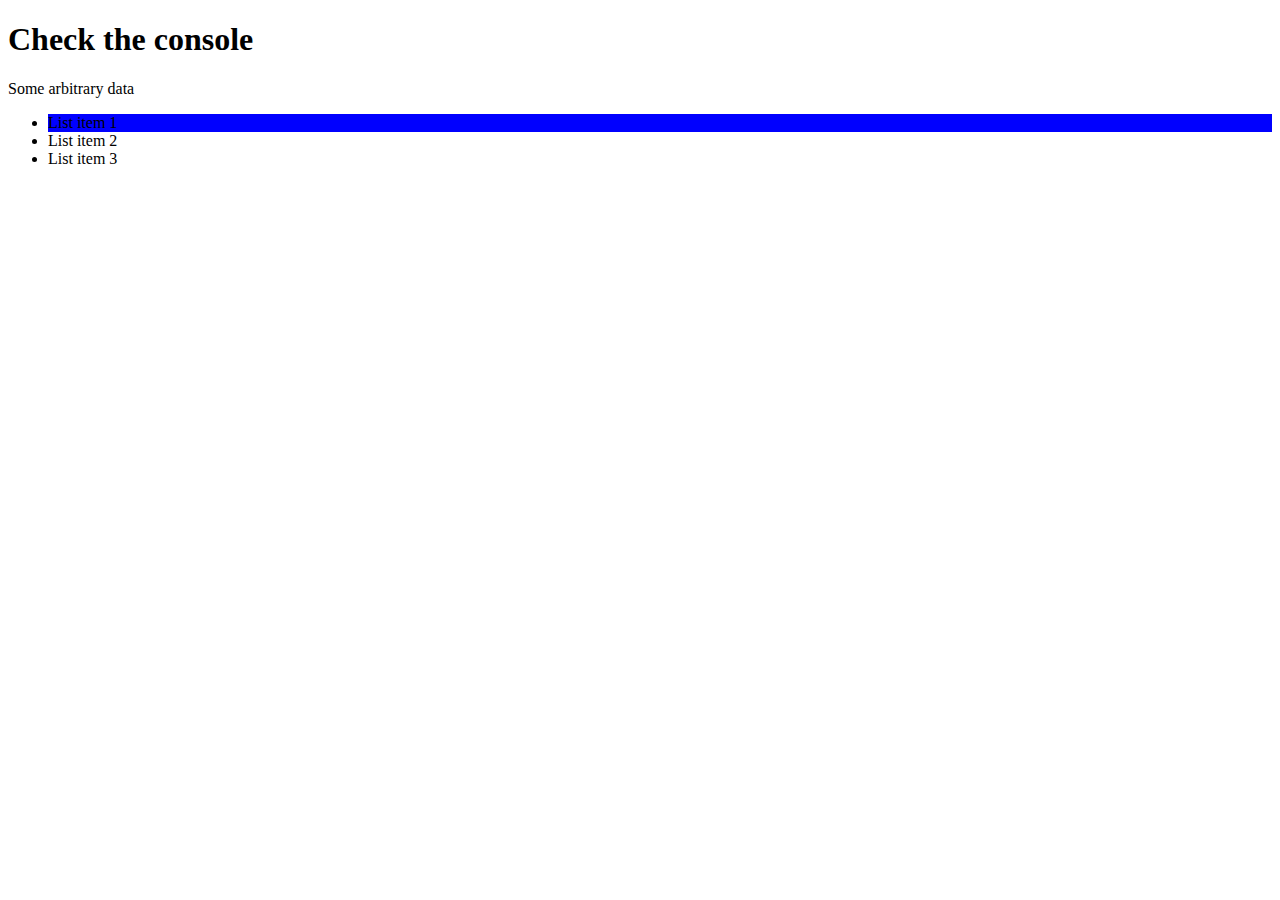
<file: Module_work/eventsInJavascript.html>
<!DOCTYPE html>
<html lang="en">
    <head>
        <meta charset="UTF-8">
        <meta http-equiv="X-UA-Compatible" content="IE=edge">
        <meta name="viewport" content="width=device-width, initial-scale=1.0">
        <title>Event and Tag handling</title>
        <script src = 'https://d3js.org/d3.v6.min.js'></script>
    </head>
    <body>
        <h1>Check the console</h1>
        <div id='div1'>Some arbitrary data</div>


        <ul id='ul1'>
            <li class = 'hoverElement' style='background-color:blue;' id='li1'>List item 1</li>
            <li class = 'hoverElement'>List item 2</li>
            <li class = 'hoverElement'>List item 3</li>
        </ul>

        <script src = './js/eventsInJavascript.js'></script>
    </body>
</html>
</file>
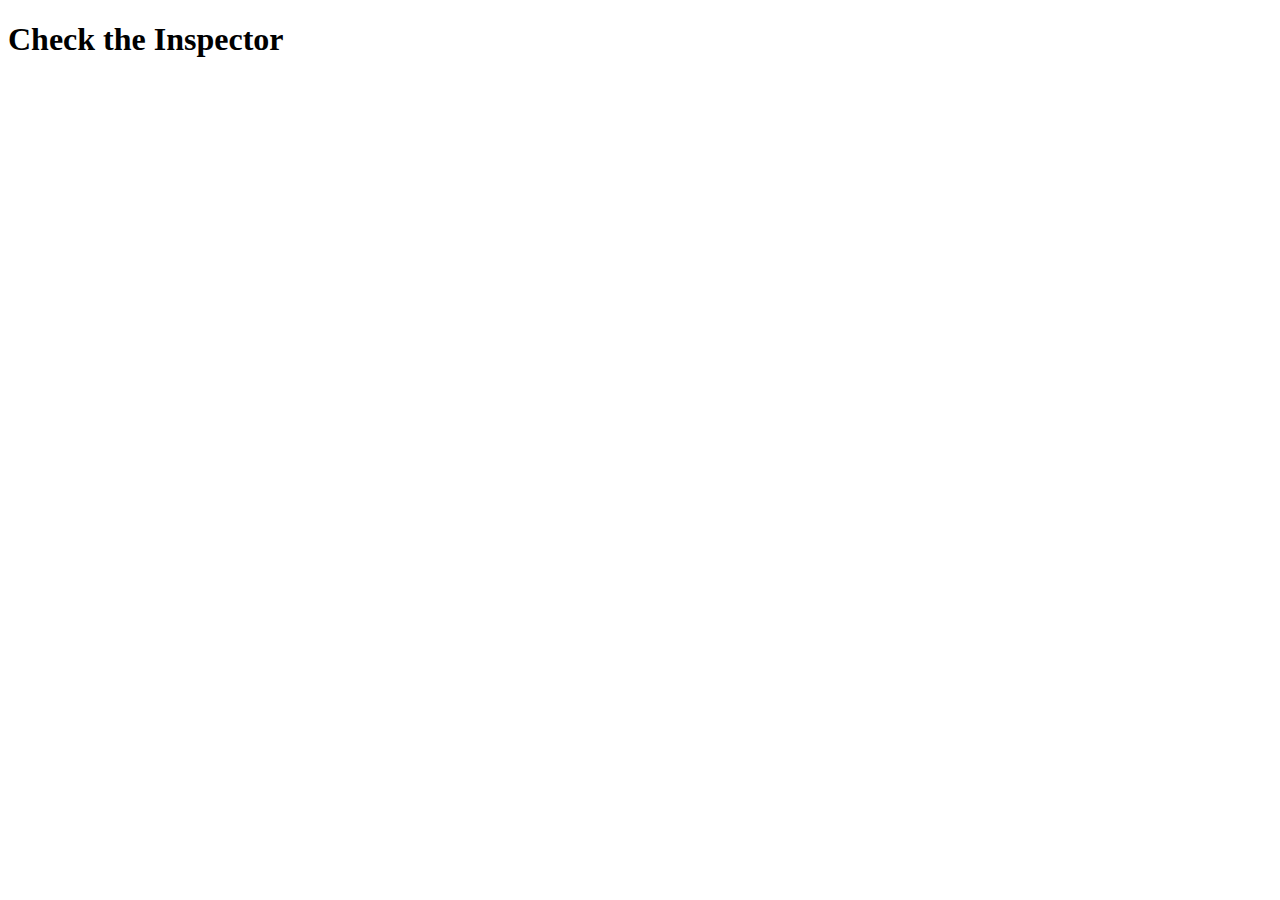
<file: Module_work/javaScriptInHTML.html>
<!DOCTYPE html>
<html lang="en">
    <head>
        <meta charset="UTF-8">
        <meta http-equiv="X-UA-Compatible" content="IE=edge">
        <meta name="viewport" content="width=device-width, initial-scale=1.0">
        <title>Javascript tags in HTML</title>
    </head>
    <body>
        <h1> Check the Inspector</h1>

        <script type="text/Javascript">
            console.log('Hello from the HTML doc!')
        </script>
    </body>
</html>
</file>
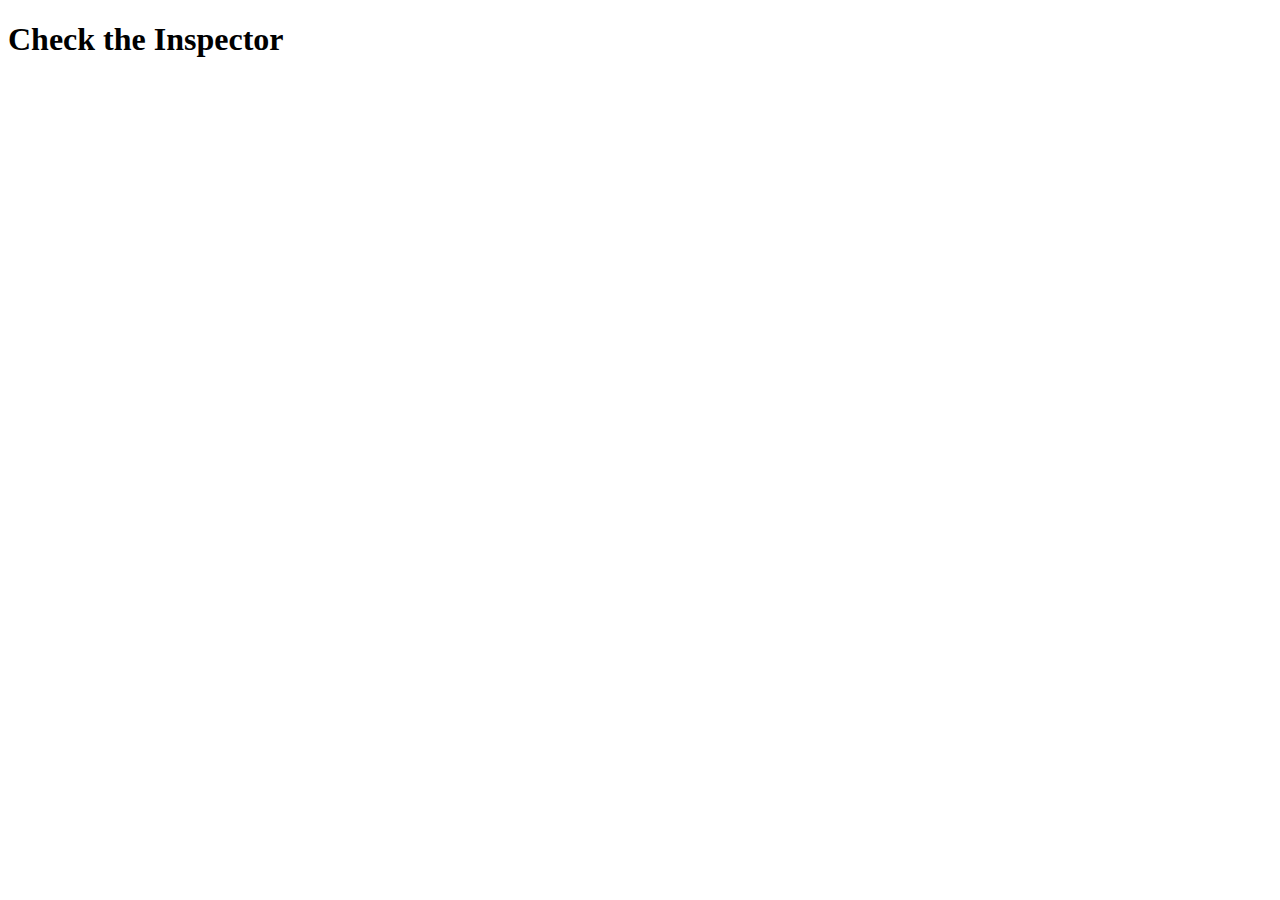
<file: Module_work/javaScriptOutsideHTML.html>
<!DOCTYPE html>
<html lang="en">
    <head>
        <meta charset="UTF-8">
        <meta http-equiv="X-UA-Compatible" content="IE=edge">
        <meta name="viewport" content="width=device-width, initial-scale=1.0">
        <title>Document</title>
    </head>
    <body>
        <h1> Check the Inspector</h1>
        <script src='./js/helloJS.js'></script> <!-- this is how you can import js into html files -->
    </body>
</html>
</file>
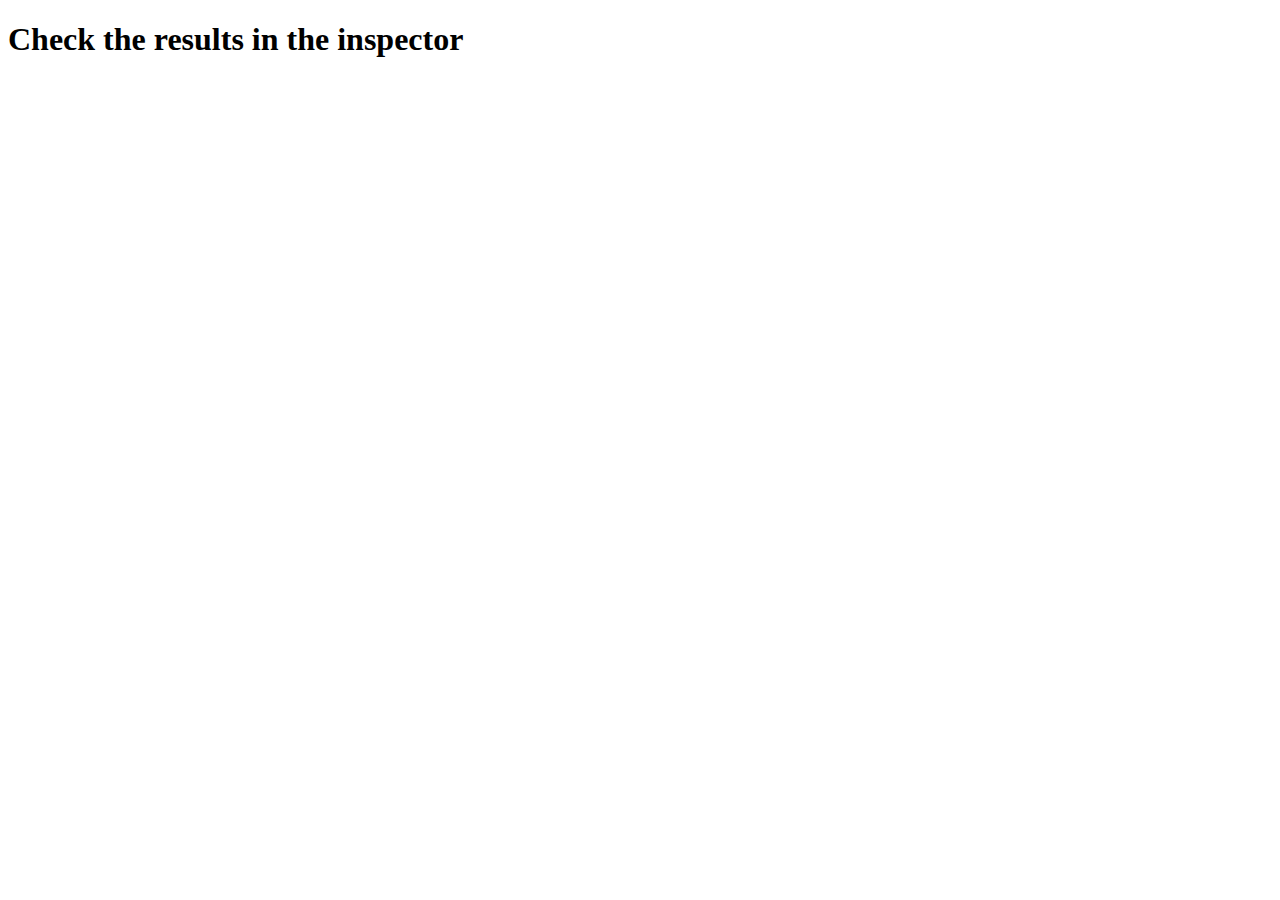
<file: Module_work/statsReview.html>
<!DOCTYPE html>
<html lang="en">
    <head>
        <meta charset="UTF-8">
        <meta http-equiv="X-UA-Compatible" content="IE=edge">
        <meta name="viewport" content="width=device-width, initial-scale=1.0">
        <title>Document</title>
    </head>
    <body>
        <h1>Check the results in the inspector</h1>
        <script src = './js/statsReview.js'>

        </script>
    </body>
</html>
</file>
